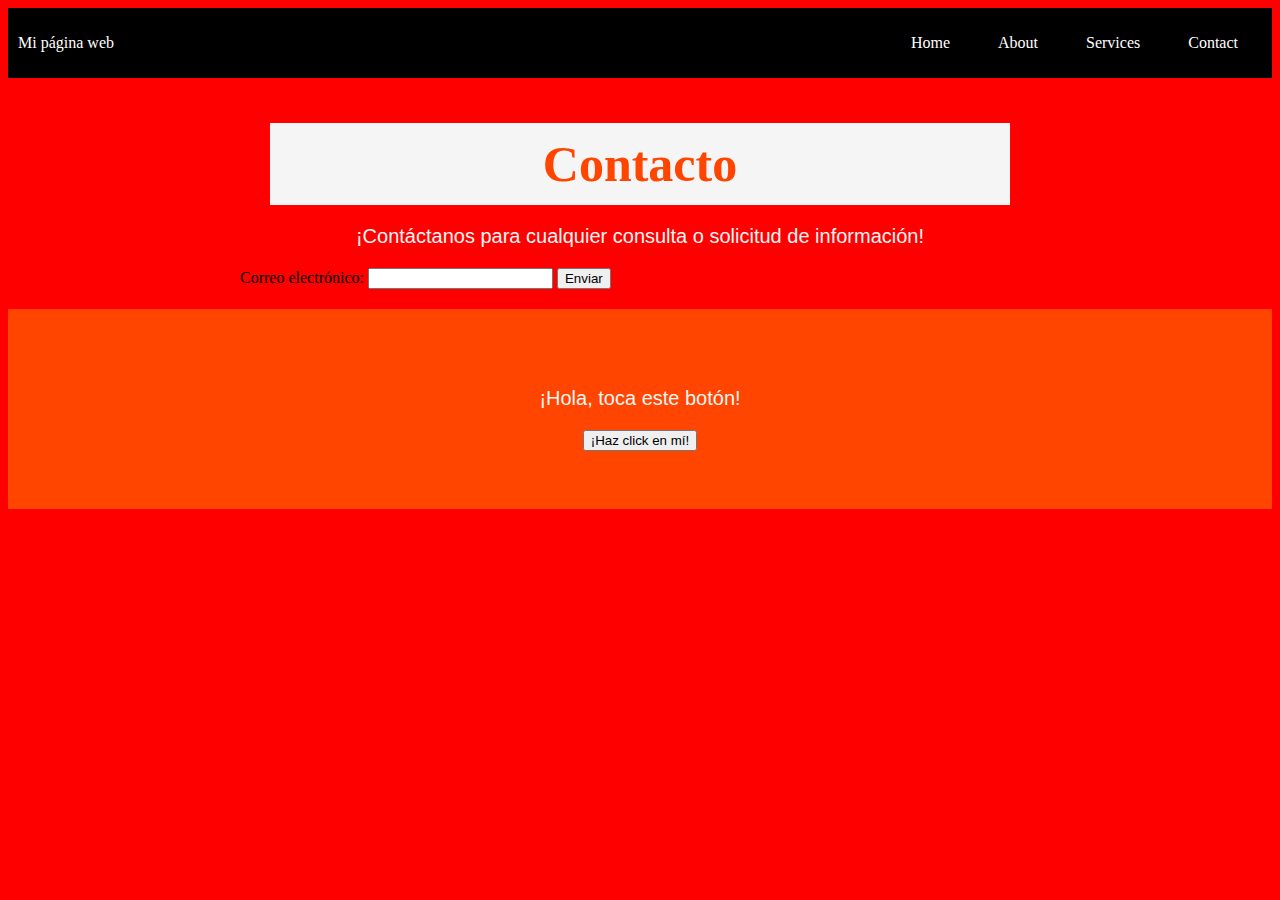
<file: contact.html>
<!DOCTYPE html>
<html>
  <head> 
    <title>Mi primer website</title>
    <link rel="stylesheet" href="estilos.css">
  </head>
  <body>
    <header class="container-nav">
      <nav class="navbar" role="navigation">
        <a href="index.html" class="brand">Mi página web</a>
        <ul class="nav-links">
          <li><a href="index.html">Home</a></li>
          <li><a href="about.html">About</a></li>
          <li><a href="services.html">Services</a></li>
          <li><a href="contact.html">Contact</a></li>
        </ul>
      </nav>
      <button class="button-menu-toggle">Menu</button>
    </header>
    <main>
      <div class="container">
        <h1>Contacto</h1>
        <p>¡Contáctanos para cualquier consulta o solicitud de información!</p>
        <form id="myForm">
          <label for="email">Correo electrónico:</label>
          <input type="email" id="email" name="email" required>
          <button type="submit">Enviar</button>
        </form>
      </div>
    </main>
    <footer>
      <p>¡Hola, toca este botón!</p>
      <button onclick="showAlert()" aria-label="Haz clic en mí">¡Haz click en mí!</button>
    </footer>
    <script src="JavaScript.js"></script>
  </body>
</html>
</file>
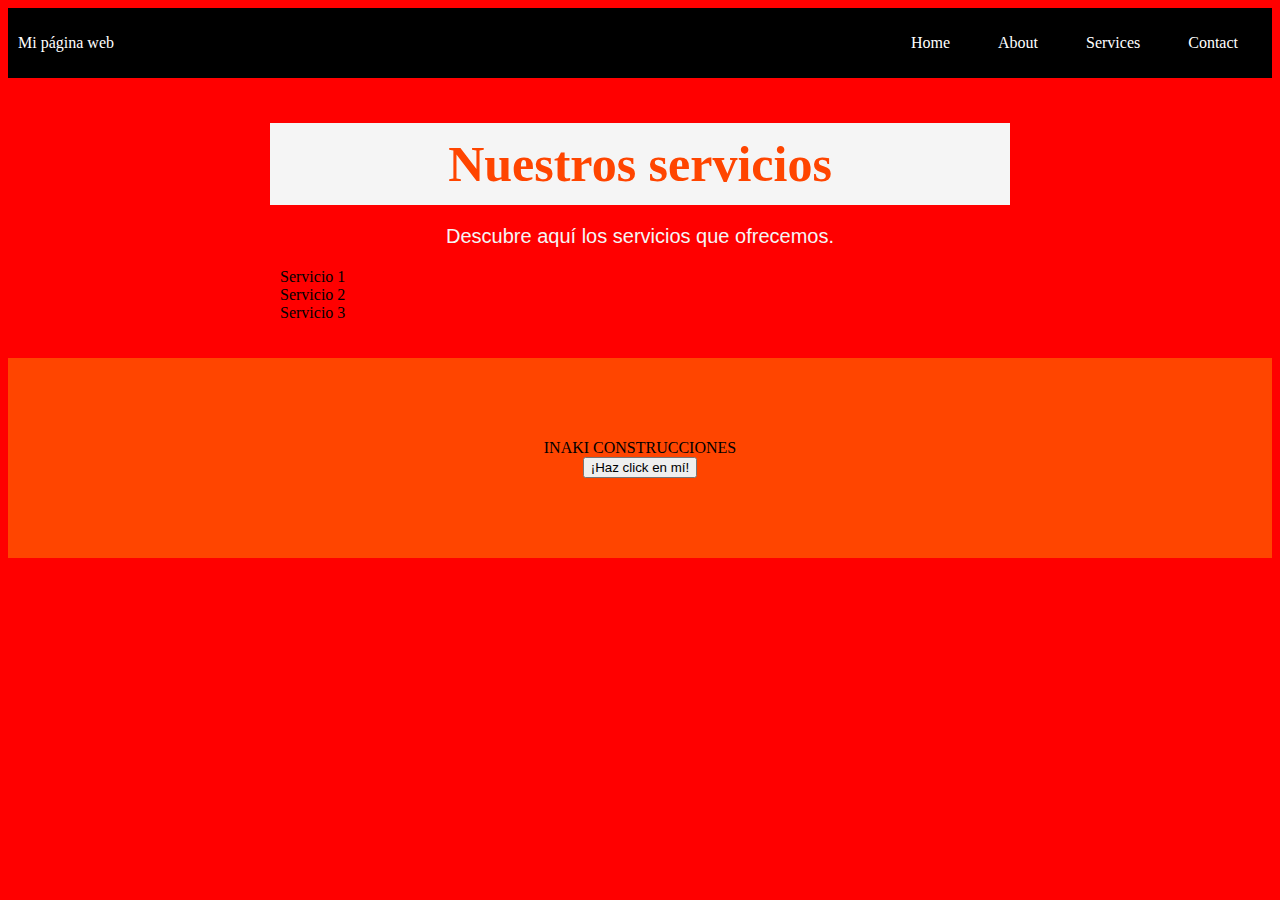
<file: services.html>
<!DOCTYPE html>
<html>
  <head> 
    <title>Mi primer website</title>
    <link rel="stylesheet" href="estilos.css">
  </head>
  <body>
    <header class="container-nav">
      <nav class="navbar" role="navigation">
        <a href="index.html" class="brand">Mi página web</a>
        <ul class="nav-links">
          <li><a href="index.html">Home</a></li>
          <li><a href="about.html">About</a></li>
          <li><a href="services.html">Services</a></li>
          <li><a href="contact.html">Contact</a></li>
        </ul>
      </nav>
      <button class="button-menu-toggle">Menu</button>
    </header>
    <main>
      <div class="container">
        <h1>Nuestros servicios</h1>
        <p>Descubre aquí los servicios que ofrecemos.</p>
        <ul>
          <li>Servicio 1</li>
          <li>Servicio 2</li>
          <li>Servicio 3</li>
        </ul>
       </div>
      </main>
      <footer>
        INAKI CONSTRUCCIONES
        <button onclick="showAlert()" aria-label="Haz clic en mí">¡Haz click en mí!</button>
      </footer>
      <script src="JavaScript.js"></script>
    </body>
</html>
</file>
<file: estilos.css>
body{
  background-color: red;
  color: black;
  font-family: 'Times New Roman', Times, serif;
}

h1{
  background-color: whitesmoke;
  color: orangered;
  font-family: Georgia, 'Times New Roman', Times, serif;    
  text-align: center;
  font-size: 50px;
  margin: 25px 30px 20px 30px;
  padding: 12px;
}

h2{
  color: whitesmoke;
  font-family:'Times New Roman', Times, serif;
  font-size: 35px;
  margin: 0px 0px 0px 40px;
}

h3{
  color: whitesmoke;
  font-family:'Times New Roman', Times, serif;
  font-size: 35px;
  margin: 0px 0px 0px 40px;
}

p{
  color: whitesmoke;
  font-family: Arial, Helvetica, sans-serif;
  text-align: center;
  font-size: 20px;
}

.container {
  max-width: 800px;
  margin: auto;
  padding: 20px;
}

.row {
  display: flex;
  flex-wrap: wrap;
  margin: 10px;
}
  
.column {
  flex: 1;
  padding: 10px;
}

.container-nav {
  display: flex;
  padding: 10px;
  height: 50px;
  background-color: black;
}

.navbar {
  display: flex;
  justify-content: space-between;
  width: 100%;
}

.brand {
  display: flex;
  align-items: center;
}

li>a {
  padding: 8px 24px;
}

li {
  list-style-type: none;
}

a {
  color: white;
  text-decoration:none;
}

.nav-links {
  display: flex;
  align-items: center;
}

.button-menu-toggle {
  display: none;
}

.img-container{
  display: flex;
  flex-wrap: wrap;
  justify-content: center;
  height: 10px;
}

.video-container{
  display: flex;
  flex-wrap: wrap;
  justify-content: center;
  gap: 50px;
  padding: 50px;
}

footer{
  display: flex;
  flex-direction: column;
  align-items: center;
  justify-content: center;
  background-color: orangered;
  min-height: 200px;
  justify-content: center;
  text-align: center;
}

.greeting{
  text-align: center;
  font-size: 35px;
}

@media (max-width: 600px) {
  .column {
    flex: 100%;
  }
}

@media (max-width: 768px) {
  .column {
    flex: 100%;
  }
  .nav-links {
    display: none;
  }
  .button-menu-toggle {
    display: block;
    background-color: white;
    border:none;
    border-radius: 50px;
    padding: 0 24px;
    font-family: monospace;
    font-weight: bold;
    font-size: 20px;
  }
  
  .nav-links.nav-links-responsive {
    position: absolute;
    display: flex;
    background-color: rgba(20,20,20,0.95);
    width: 100%;
    height: 100%;
    top: 70px;
    left: 0;
    flex-direction: column;
    padding-top: 200px;
    align-items: center;
    gap:70px;
    font-size: 40px;
  }
  .img-container{
  flex-direction: column;
  }
  .video-container{
  padding: 10px;
  gap: 5px;
}
video{
    max-width: 90%;
  }
}
</file>
